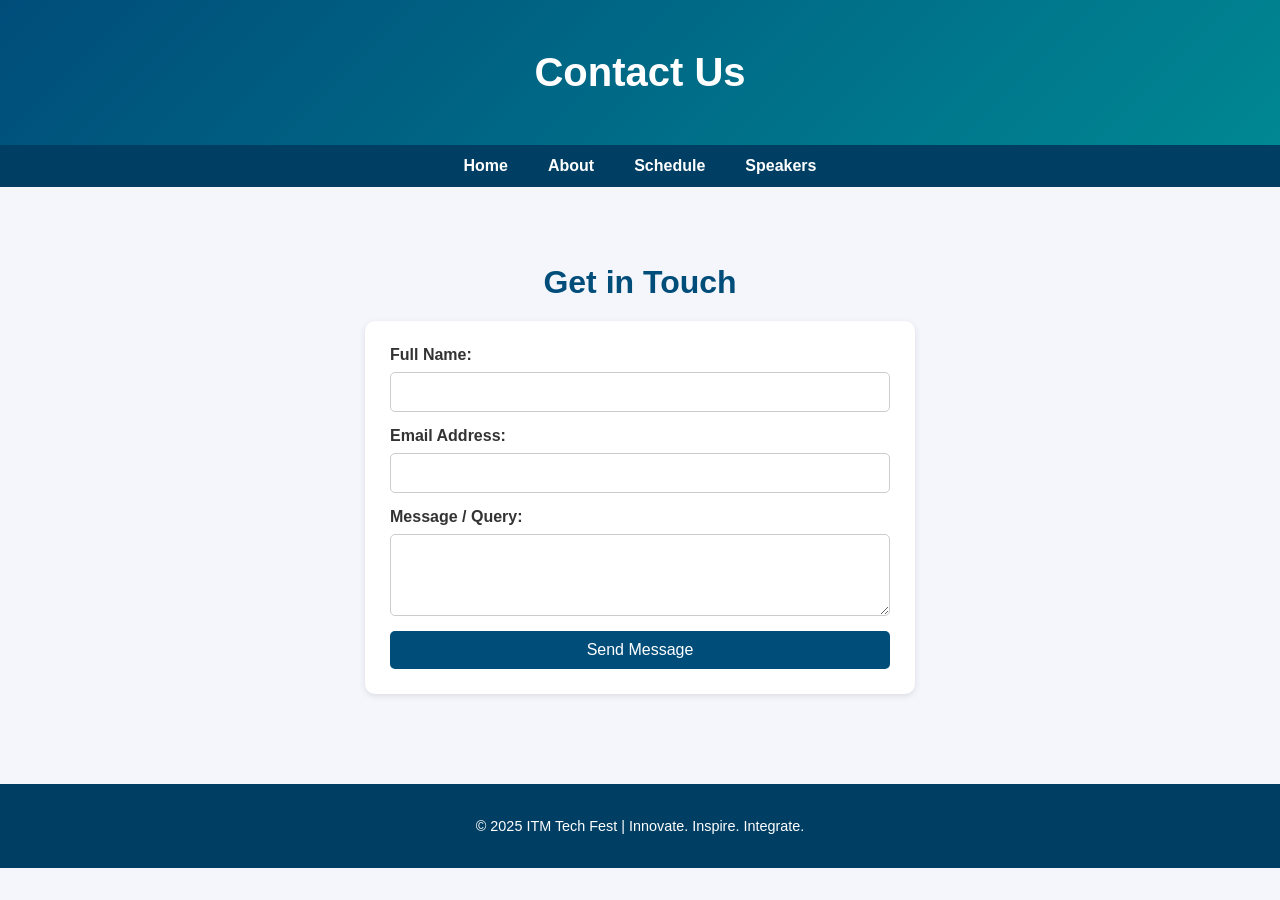
<file: contact.html>
<html>
<head>
  <title>Contact | ITM Tech Fest 2025</title>
  <link rel="stylesheet" href="style.css">
</head>
<body>
  <header>
    <h1>Contact Us</h1>
  </header>

  <nav>
    <a href="index.html">Home</a>
    <a href="about.html">About</a>
    <a href="schedule.html">Schedule</a>
    <a href="speakers.html">Speakers</a>
  </nav>

  <section>
    <h2>Get in Touch</h2>
    <form>
      <label for="name">Full Name:</label>
      <input type="text" id="name" name="name" required>

      <label for="email">Email Address:</label>
      <input type="email" id="email" name="email" required>

      <label for="message">Message / Query:</label>
      <textarea id="message" name="message" rows="4" required></textarea>

      <button type="submit">Send Message</button>
    </form>
  </section>

  <footer>
    <p>&copy; 2025 ITM Tech Fest | Innovate. Inspire. Integrate.</p>
  </footer>
</body>
</html>
</file>
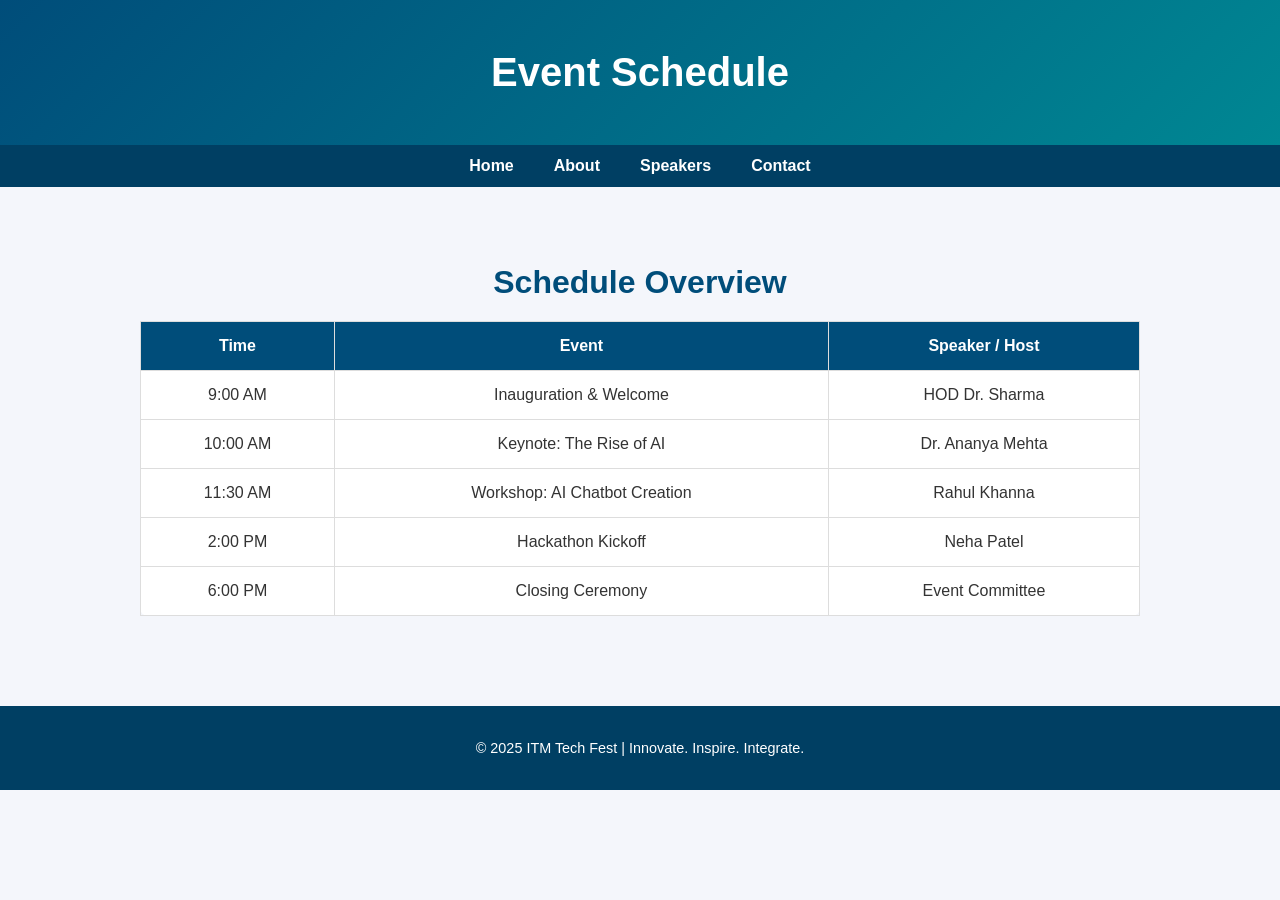
<file: schedule.html>
<html >
<head>
  <title>Schedule | ITM Tech Fest 2025</title>
  <link rel="stylesheet" href="style.css">
</head>
<body>
  <header>
    <h1>Event Schedule</h1>
  </header>

  <nav>
    <a href="index.html">Home</a>
    <a href="about.html">About</a>
    <a href="speakers.html">Speakers</a>
    <a href="contact.html">Contact</a>
  </nav>

  <section>
    <h2>Schedule Overview</h2>
    <table>
      <tr>
        <th>Time</th>
        <th>Event</th>
        <th>Speaker / Host</th>
      </tr>
      <tr>
        <td>9:00 AM</td>
        <td>Inauguration & Welcome</td>
        <td>HOD Dr. Sharma</td>
      </tr>
      <tr>
        <td>10:00 AM</td>
        <td>Keynote: The Rise of AI</td>
        <td>Dr. Ananya Mehta</td>
      </tr>
      <tr>
        <td>11:30 AM</td>
        <td>Workshop: AI Chatbot Creation</td>
        <td>Rahul Khanna</td>
      </tr>
      <tr>
        <td>2:00 PM</td>
        <td>Hackathon Kickoff</td>
        <td>Neha Patel</td>
      </tr>
      <tr>
        <td>6:00 PM</td>
        <td>Closing Ceremony</td>
        <td>Event Committee</td>
      </tr>
    </table>
  </section>

  <footer>
    <p>&copy; 2025 ITM Tech Fest | Innovate. Inspire. Integrate.</p>
  </footer>
</body>
</html>
</file>
<file: style.css>
body {
  font-family: "Poppins", sans-serif;
  margin: 0;
  padding: 0;
  background-color: #f4f6fb;
  color: #333;
}


header {
  background: linear-gradient(135deg, #004d7a, #008793);
  color: white;
  text-align: center;
  padding: 50px 20px;
}

header h1 {
  font-size: 2.5em;
  margin: 0;
}

header p {
  font-size: 1.1em;
  margin-top: 10px;
}


nav {
  background-color: #003f63;
  display: flex;
  justify-content: center;
  flex-wrap: wrap;
  padding: 12px;
}

nav a {
  color: white;
  text-decoration: none;
  margin: 0 20px;
  font-weight: 600;
  transition: 0.3s;
}

nav a:hover,
nav a.active {
  text-decoration: underline;
  color: #80e1ff;
}


section {
  padding: 50px 20px;
  max-width: 1000px;
  margin: auto;
}

section h2 {
  text-align: center;
  color: #004d7a;
  margin-bottom: 20px;
  font-size: 2em;
}
.welcome-image {
  text-align: center;
  margin-top: 30px;
}

.welcome-image img {
  width: 400px;
  border-radius: 5px;
  box-shadow: 0 2px 8px rgba(0, 0, 0, 0.2);
}
.about-image {
  text-align: center;
  margin-top: 30px;
}

.about-image img {
  width: 50%;
  max-width: 400px;
  border-radius: 10px;
  box-shadow: 0 4px 12px rgba(0, 0, 0, 0.2);
}


table {
  width: 100%;
  border-collapse: collapse;
  margin-top: 20px;
  background: white;
  border-radius: 8px;
}

th, td {
  border: 1px solid #ddd;
  padding: 15px;
  text-align: center;
}

th {
  background-color: #004d7a;
  color: white;
}


.speakers {
  display: flex;
  flex-wrap: wrap;
  justify-content: center;
  gap: 25px;
}

.speaker-card {
  background-color: white;
  width: 250px;
  border-radius: 10px;
  text-align: center;
  padding: 20px;
  box-shadow: 0 2px 6px rgba(0,0,0,0.1);
  transition: transform 0.3s;
}

.speaker-card img {
  width: 100%;        
  height: 250px;       
  object-fit: cover;   
  border-radius: 10px;
}

.speaker-card h3 {
  margin: 10px 0 5px;
  color: #003f63;
}


form {
  max-width: 500px;
  margin: auto;
  background: white;
  padding: 25px;
  border-radius: 10px;
  box-shadow: 0 2px 6px rgba(0,0,0,0.1);
}

label {
  display: block;
  margin-bottom: 8px;
  font-weight: bold;
}

input, textarea {
  width: 100%;
  padding: 10px;
  margin-bottom: 15px;
  border: 1px solid #ccc;
  border-radius: 5px;
  font-size: 1em;
}

button {
  background-color: #004d7a;
  color: white;
  border: none;
  padding: 10px 20px;
  border-radius: 5px;
  font-size: 1em;
  cursor: pointer;
  width: 100%;
}

button:hover {
  background-color: #002f4b;
}


footer {
  background-color: #003f63;
  color: white;
  text-align: center;
  padding: 20px;
  margin-top: 40px;
  font-size: 0.9em;
}
</file>
